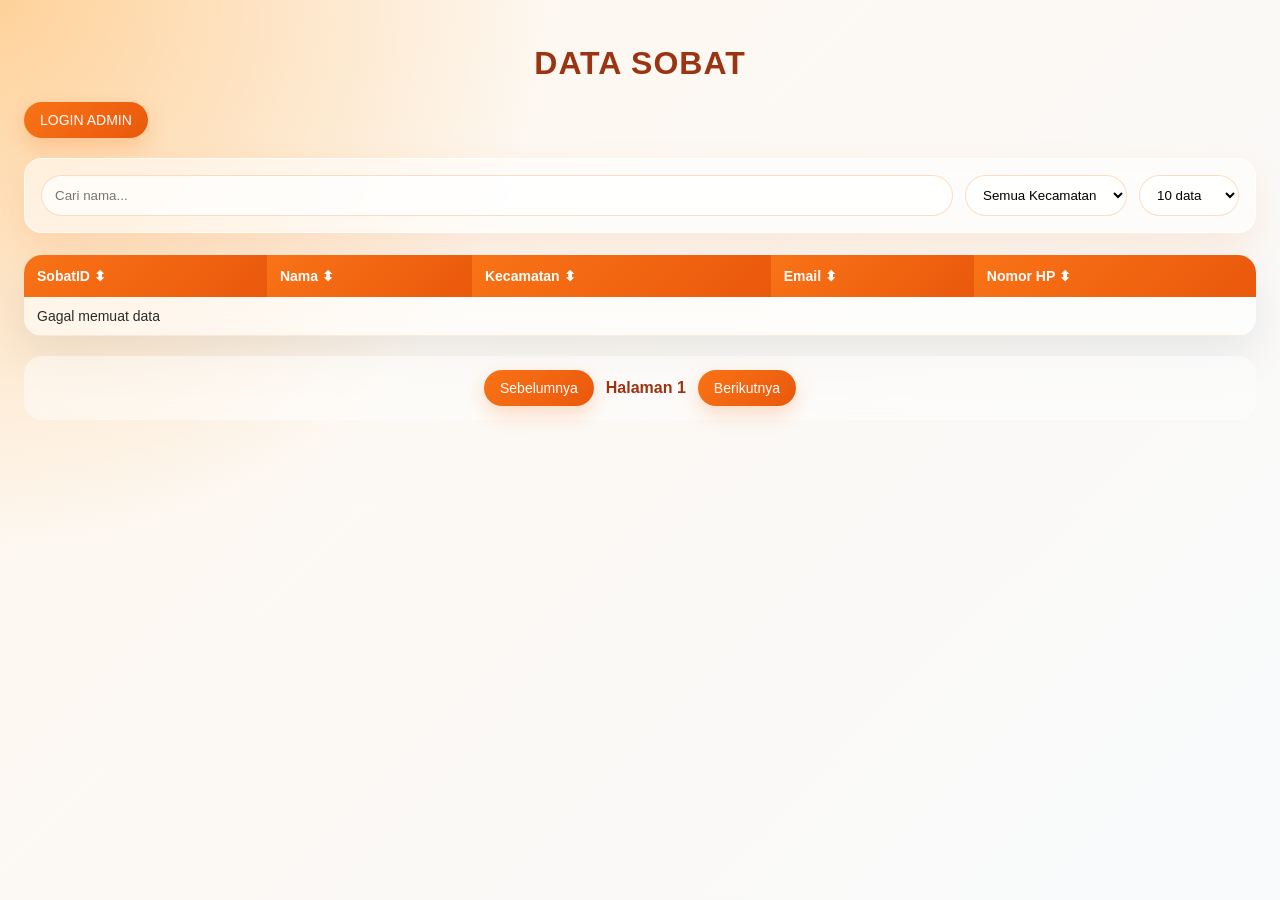
<file: index.html>
<!DOCTYPE html>
<html lang="id">

<head>
  <meta charset="UTF-8">
  <meta name="viewport" content="width=device-width, initial-scale=1.0">
  <title>Data Sobat</title>

  <!-- CSS -->
  <link rel="stylesheet" href="css/style.css">
</head>

<body>

  <!-- JUDUL -->
  <h1>DATA SOBAT</h1>

  <!-- TOMBOL LOGIN ADMIN -->
  <a href="admin.html" class="btn-admin">
    LOGIN ADMIN
  </a>
<div class="filter-box">

  <input
    type="text"
    id="searchInput"
    placeholder="Cari nama..."
  >

  <select id="filterKecamatan">
    <option value="">Semua Kecamatan</option>
  </select>

  <select id="pageSize">
    <option value="10">10 data</option>
    <option value="25">25 data</option>
    <option value="50">50 data</option>
    <option value="100">100 data</option>
  </select>

</div>
  <!-- TABEL -->
  <table>

    <!-- KEPALA TABEL -->
<thead>
  <tr>
    <th onclick="sortKolom('sobatId')">SobatID ⬍</th>
    <th onclick="sortKolom('nama')">Nama ⬍</th>
    <th onclick="sortKolom('kecamatan')">Kecamatan ⬍</th>
    <th onclick="sortKolom('email')">Email ⬍</th>
    <th onclick="sortKolom('hp')">Nomor HP ⬍</th>
  </tr>
</thead>

    <!-- ISI TABEL -->
    <tbody id="dataBody">

      <!-- LOADING -->
      <tr>
        <td data-label="Status" colspan="5">
          Memuat data...
        </td>
      </tr>

    </tbody>

  </table>
<div class="pagination">
  <button id="prevPage">Sebelumnya</button>

  <span id="pageInfo">
    Halaman 1
  </span>

  <button id="nextPage">Berikutnya</button>
</div>
  <!-- CONFIG -->
  <script src="js/config.js"></script>

  <!-- FUNGSI BANTU -->
  <script src="js/utils.js"></script>

  <!-- KHUSUS HALAMAN PUBLIK -->
  <script src="js/public.js"></script>

</body>
</html>
</file>
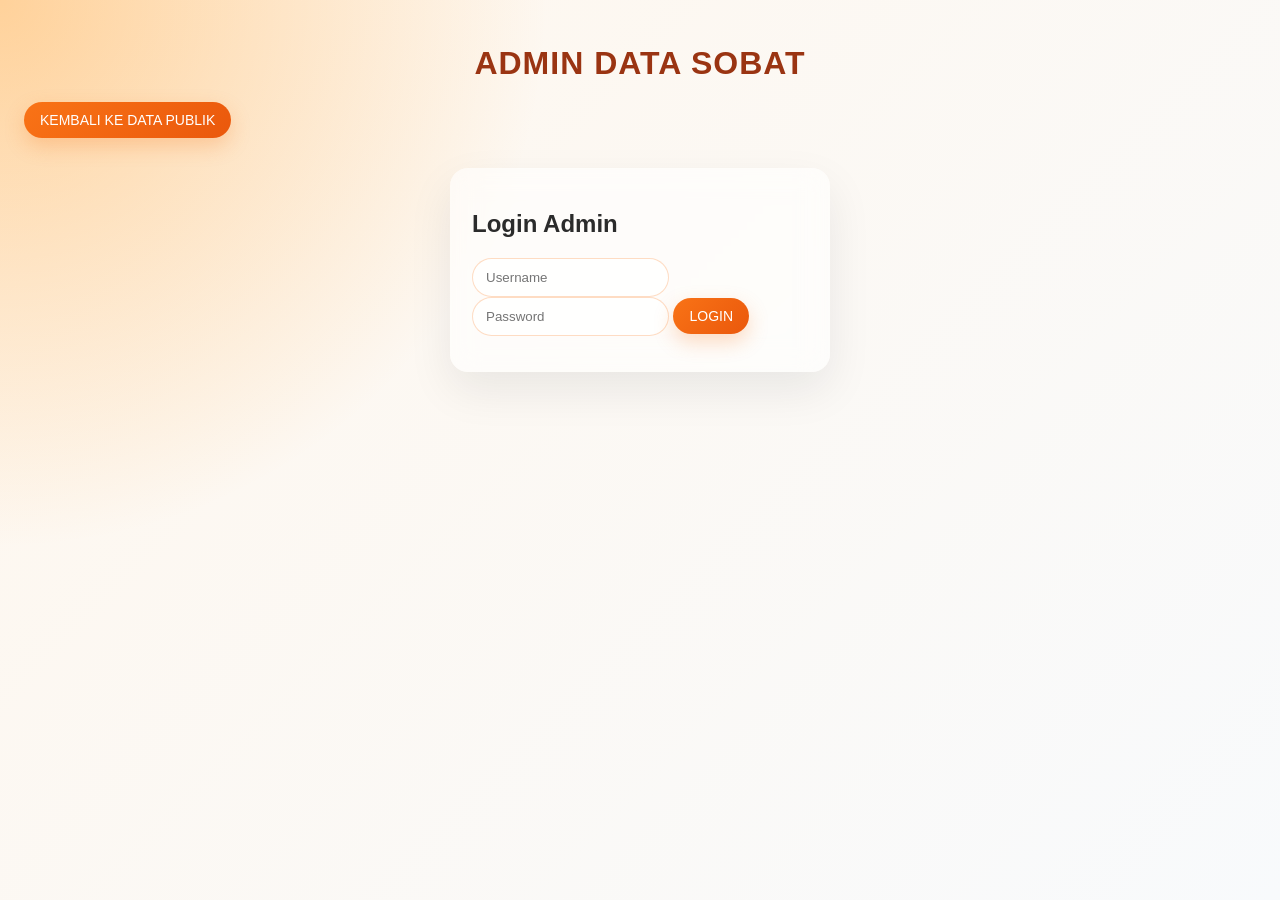
<file: admin.html>
<!DOCTYPE html>
<html lang="id">

<head>
  <meta charset="UTF-8">
  <meta name="viewport" content="width=device-width, initial-scale=1.0">
  <title>Admin Data Sobat</title>

  <link rel="stylesheet" href="css/style.css">
</head>

<body>

  <h1>ADMIN DATA SOBAT</h1>

  <a href="index.html" class="btn-admin">
    KEMBALI KE DATA PUBLIK
  </a>

  <div id="loginBox">

    <h2>Login Admin</h2>

    <input
      type="text"
      id="usernameAdmin"
      placeholder="Username"
    >

    <input
      type="password"
      id="passwordAdmin"
      placeholder="Password"
    >

    <button onclick="loginAdmin()">
      LOGIN
    </button>

    <p id="loginInfo"></p>

  </div>

  <div id="adminBox" style="display: none;">

    <button onclick="logoutAdmin()">
      LOGOUT
    </button>

<div class="filter-box">

  <input
    type="text"
    id="searchAdmin"
    placeholder="Cari nama..."
  >

  <select id="filterKecamatanAdmin">
    <option value="">Semua Kecamatan</option>
  </select>

  <select id="pageSizeAdmin">
    <option value="10">10 data</option>
    <option value="25">25 data</option>
    <option value="50">50 data</option>
    <option value="100">100 data</option>
  </select>

</div>
    
    <table>
<thead>
  <tr>
    <th onclick="sortKolomAdmin('sobatId')">SobatID ⬍</th>
    <th onclick="sortKolomAdmin('nama')">Nama ⬍</th>
    <th onclick="sortKolomAdmin('kecamatan')">Kecamatan ⬍</th>
    <th onclick="sortKolomAdmin('email')">Email ⬍</th>
    <th onclick="sortKolomAdmin('hp')">Nomor HP ⬍</th>
  </tr>
</thead>

      <tbody id="adminBody">
        <tr>
          <td data-label="Status" colspan="5">
            Data admin belum dimuat
          </td>
        </tr>
      </tbody>
    </table>

<div class="pagination">
  <button id="prevPageAdmin">Sebelumnya</button>

  <span id="pageInfoAdmin">
    Halaman 1
  </span>

  <button id="nextPageAdmin">Berikutnya</button>
</div>
    
  </div>

  <script src="js/config.js"></script>
  <script src="js/utils.js"></script>
  <script src="js/admin.js"></script>

</body>
</html>
</file>
<file: css/style.css>
* {
  box-sizing: border-box;
}

body {
  margin: 0;
  padding: 24px;
  font-family: Arial, sans-serif;
  color: #2b2b2b;
  min-height: 100vh;
  background:
    radial-gradient(circle at top left, rgba(255, 140, 0, 0.35), transparent 35%),
    linear-gradient(135deg, #fff7ed, #f8fafc);
}

h1 {
  text-align: center;
  margin-bottom: 20px;
  color: #9a3412;
  letter-spacing: 1px;
}

.btn-admin,
button {
  display: inline-block;
  padding: 10px 16px;
  background: linear-gradient(135deg, #f97316, #ea580c);
  color: white;
  border: none;
  border-radius: 999px;
  text-decoration: none;
  cursor: pointer;
  font-size: 14px;
  box-shadow: 0 8px 20px rgba(249, 115, 22, 0.25);
}

.btn-admin:hover,
button:hover {
  background: linear-gradient(135deg, #fb923c, #f97316);
  transform: translateY(-1px);
}

button:disabled {
  background: #cbd5e1;
  box-shadow: none;
  cursor: not-allowed;
  transform: none;
}

.filter-box {
  margin-top: 20px;
  padding: 16px;
  display: flex;
  gap: 12px;
  flex-wrap: wrap;

  background: rgba(255, 255, 255, 0.55);
  backdrop-filter: blur(14px);
  -webkit-backdrop-filter: blur(14px);

  border: 1px solid rgba(255, 255, 255, 0.75);
  border-radius: 18px;
  box-shadow: 0 15px 35px rgba(249, 115, 22, 0.12);
}

.filter-box input,
.filter-box select,
input {
  padding: 11px 13px;
  border: 1px solid rgba(249, 115, 22, 0.25);
  border-radius: 999px;
  background: rgba(255, 255, 255, 0.75);
  outline: none;
}

.filter-box input {
  flex: 1;
  min-width: 240px;
}

.filter-box input:focus,
.filter-box select:focus,
input:focus {
  border-color: #f97316;
  box-shadow: 0 0 0 3px rgba(249, 115, 22, 0.15);
}

table {
  width: 100%;
  border-collapse: collapse;
  margin-top: 22px;

  background: rgba(255, 255, 255, 0.58);
  backdrop-filter: blur(14px);
  -webkit-backdrop-filter: blur(14px);

  border-radius: 18px;
  overflow: hidden;
  box-shadow: 0 18px 45px rgba(15, 23, 42, 0.08);
}

th {
  background: linear-gradient(135deg, #f97316, #ea580c);
  color: white;
  padding: 13px;
  text-align: left;
  font-size: 14px;
}

td {
  padding: 11px 13px;
  border-bottom: 1px solid rgba(249, 115, 22, 0.12);
  font-size: 14px;
}

tr:nth-child(even) {
  background: rgba(255, 237, 213, 0.35);
}

tr:hover {
  background: rgba(251, 146, 60, 0.18);
}

.pagination {
  margin-top: 20px;
  padding: 14px;
  display: flex;
  gap: 12px;
  align-items: center;
  justify-content: center;
  flex-wrap: wrap;

  background: rgba(255, 255, 255, 0.48);
  backdrop-filter: blur(12px);
  -webkit-backdrop-filter: blur(12px);

  border-radius: 18px;
}

#pageInfo {
  font-weight: bold;
  color: #9a3412;
}

#loginBox {
  max-width: 380px;
  margin: 30px auto;
  padding: 22px;

  background: rgba(255, 255, 255, 0.58);
  backdrop-filter: blur(14px);
  -webkit-backdrop-filter: blur(14px);

  border-radius: 18px;
  box-shadow: 0 18px 45px rgba(15, 23, 42, 0.08);
}

#loginInfo {
  color: #dc2626;
  font-size: 14px;
}

@media (max-width: 768px) {
  body {
    padding: 14px;
    background:
      radial-gradient(circle at top, rgba(249, 115, 22, 0.35), transparent 30%),
      linear-gradient(180deg, #fff7ed, #ffffff);
  }

  h1 {
    font-size: 24px;
    line-height: 1.25;
    margin-top: 8px;
    margin-bottom: 18px;
  }

  .btn-admin,
  button {
    width: 100%;
    text-align: center;
    padding: 13px 16px;
    font-size: 14px;
  }

  .filter-box {
    display: grid;
    grid-template-columns: 1fr;
    gap: 10px;
    padding: 14px;
    margin-top: 18px;
    border-radius: 22px;
  }

  .filter-box input,
  .filter-box select,
  input {
    width: 100%;
    border-radius: 14px;
    font-size: 14px;
    padding: 13px;
  }

  table {
    display: block;
    background: transparent;
    box-shadow: none;
    backdrop-filter: none;
    -webkit-backdrop-filter: none;
    border-radius: 0;
    overflow: visible;
  }

  thead {
    display: none;
  }

  tbody {
    display: grid;
    gap: 14px;
    margin-top: 18px;
  }

  tr {
    display: block;
    padding: 14px;
    border-radius: 22px;

    background: rgba(255, 255, 255, 0.68);
    backdrop-filter: blur(16px);
    -webkit-backdrop-filter: blur(16px);

    border: 1px solid rgba(249, 115, 22, 0.18);
    box-shadow: 0 14px 35px rgba(249, 115, 22, 0.12);
  }

  tr:nth-child(even) {
    background: rgba(255, 255, 255, 0.68);
  }

  tr:hover {
    background: rgba(255, 247, 237, 0.9);
  }

  td {
    display: flex;
    justify-content: space-between;
    gap: 14px;

    padding: 10px 0;
    border-bottom: 1px solid rgba(249, 115, 22, 0.12);

    font-size: 14px;
    text-align: right;
    word-break: break-word;
  }

  td:last-child {
    border-bottom: none;
  }

  td::before {
    content: attr(data-label);
    font-weight: 700;
    color: #9a3412;
    text-align: left;
    min-width: 95px;
  }

  td[data-label="Nama"] {
    display: block;
    text-align: left;
    font-size: 16px;
    font-weight: 800;
    color: #7c2d12;
    padding-bottom: 12px;
  }

  td[data-label="Nama"]::before {
    display: block;
    content: "Nama";
    font-size: 12px;
    margin-bottom: 4px;
    color: #ea580c;
  }

  .pagination {
    display: grid;
    grid-template-columns: 1fr;
    gap: 10px;
    padding: 14px;
    border-radius: 22px;
  }

  #pageInfo,
  #pageInfoAdmin {
    display: block;
    text-align: center;
    font-size: 14px;
    order: -1;
  }

  #loginBox {
    margin: 22px auto;
    padding: 18px;
    border-radius: 22px;
  }
}

th {
  user-select: none;
}

th:hover {
  filter: brightness(1.08);
  cursor: pointer;
}
</file>
